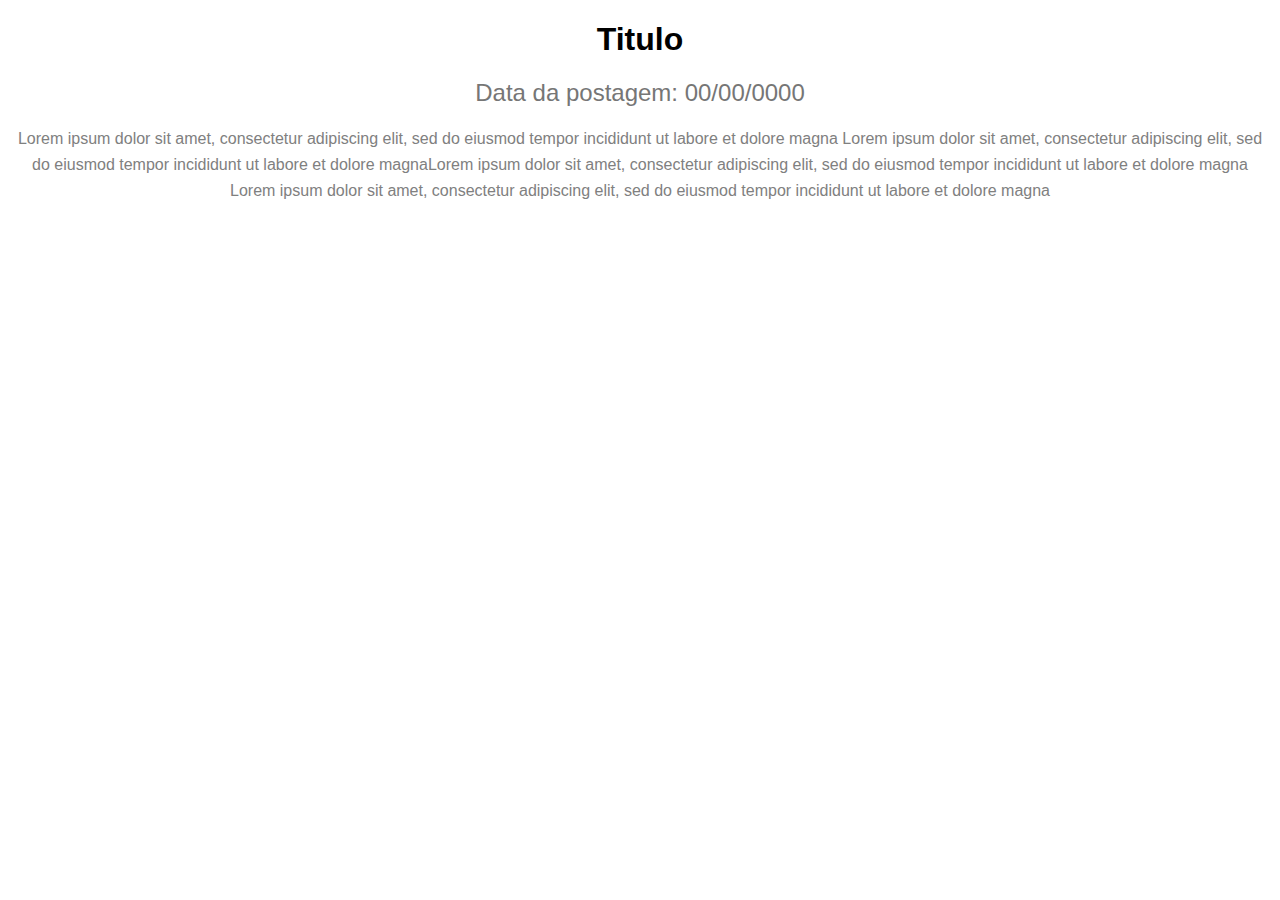
<file: Intro/index.html>
<!doctype html>
<html lang="pt-br">
<head>
    <meta charset="utf-8">
    <meta name="viewport" 
    content="width=device-width, initial-scale=1">
    <title>Pagina Rafa!</title>
    

    <style>
        body {
            letter-spacing: 0%;
            font-family: 'Roboto', sans-serif;
            color: #000
        }

        h1 {
            font: 60px;
            text-align: center;
            font-weight: bold;
            line-height: auto;
            
        }

        h2, p {
            font: normal 80px;
            text-align: center;
            font-weight: normal;
            line-height: 26px;
            color: #767676;
        }

        p {
            color: gray;
            line-height: 26px;


        }

    </style>

</head>
<body>

<h1>Titulo</h1>
<h2>Data da postagem: 00/00/0000</h2>

<p>Lorem ipsum dolor sit amet, consectetur adipiscing elit, sed do eiusmod tempor incididunt ut labore et dolore magna 
Lorem ipsum dolor sit amet, consectetur adipiscing elit, sed do eiusmod tempor incididunt ut labore et dolore magnaLorem ipsum dolor sit amet, consectetur adipiscing elit, sed do eiusmod tempor incididunt ut labore et dolore magna 
Lorem ipsum dolor sit amet, consectetur adipiscing elit, sed do eiusmod tempor incididunt ut labore et dolore magna</p>






</body>
</html>
</file>
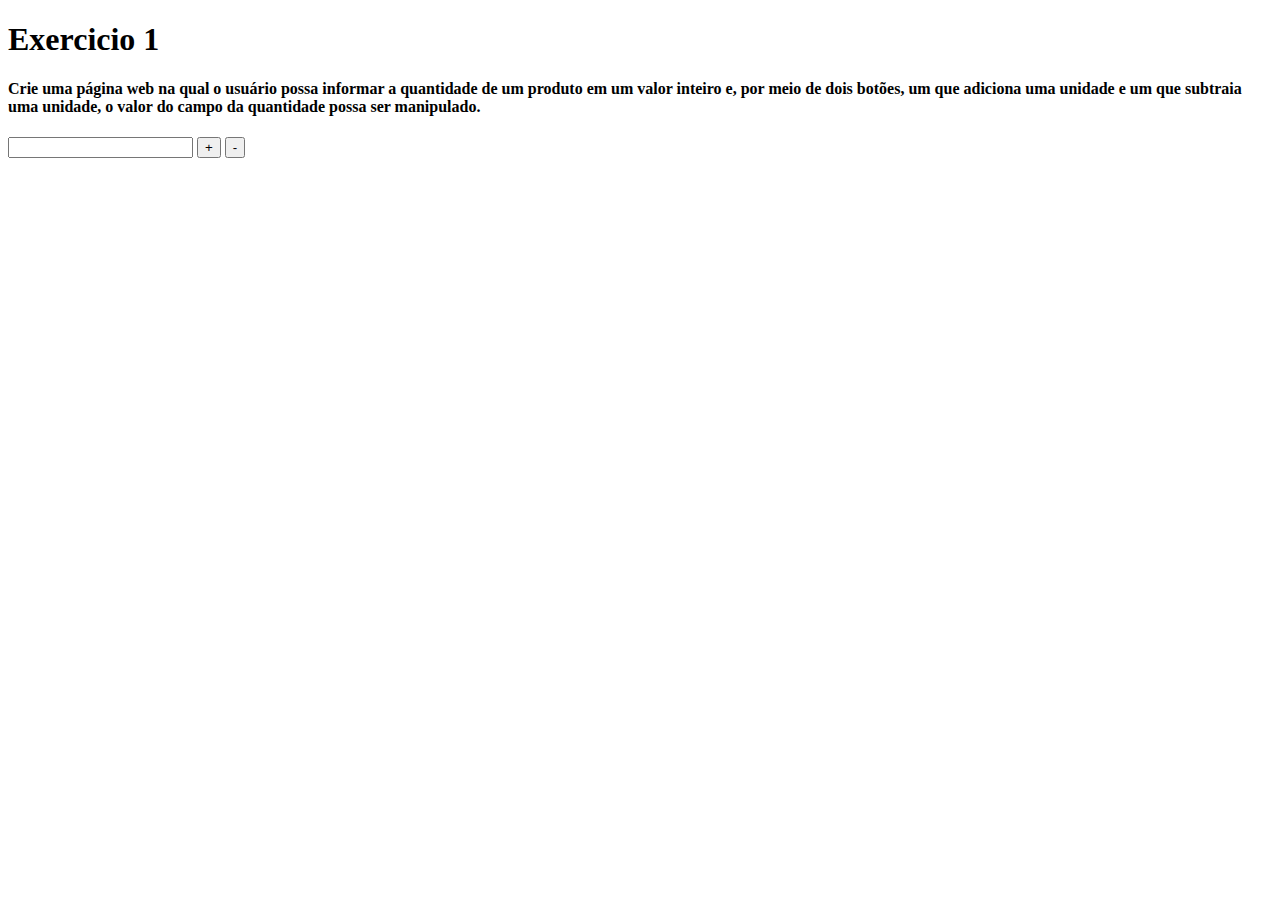
<file: 03_AUT_EST_ENTREGA/Semana 3/exercicio1.html>
<!DOCTYPE html>

<html lang="en">
    <body>
        <h1>Exercicio 1</h1>
        <h4>Crie uma página web na qual o usuário possa informar a quantidade de um produto em um valor inteiro e, por meio de dois botões, um que adiciona uma unidade e um que subtraia uma unidade, o valor do campo da quantidade possa ser manipulado.</h4>
        <input type="number" id="quantidade"/>
        <input type="button" id="btnsoma" value="+" onclick="somar()"/>
        <input type="button" id="btnsubtrai" value="-" onclick="subtrair()"/>

    
        <script src="ex1.js"></script>
    </body>
</html>
</file>
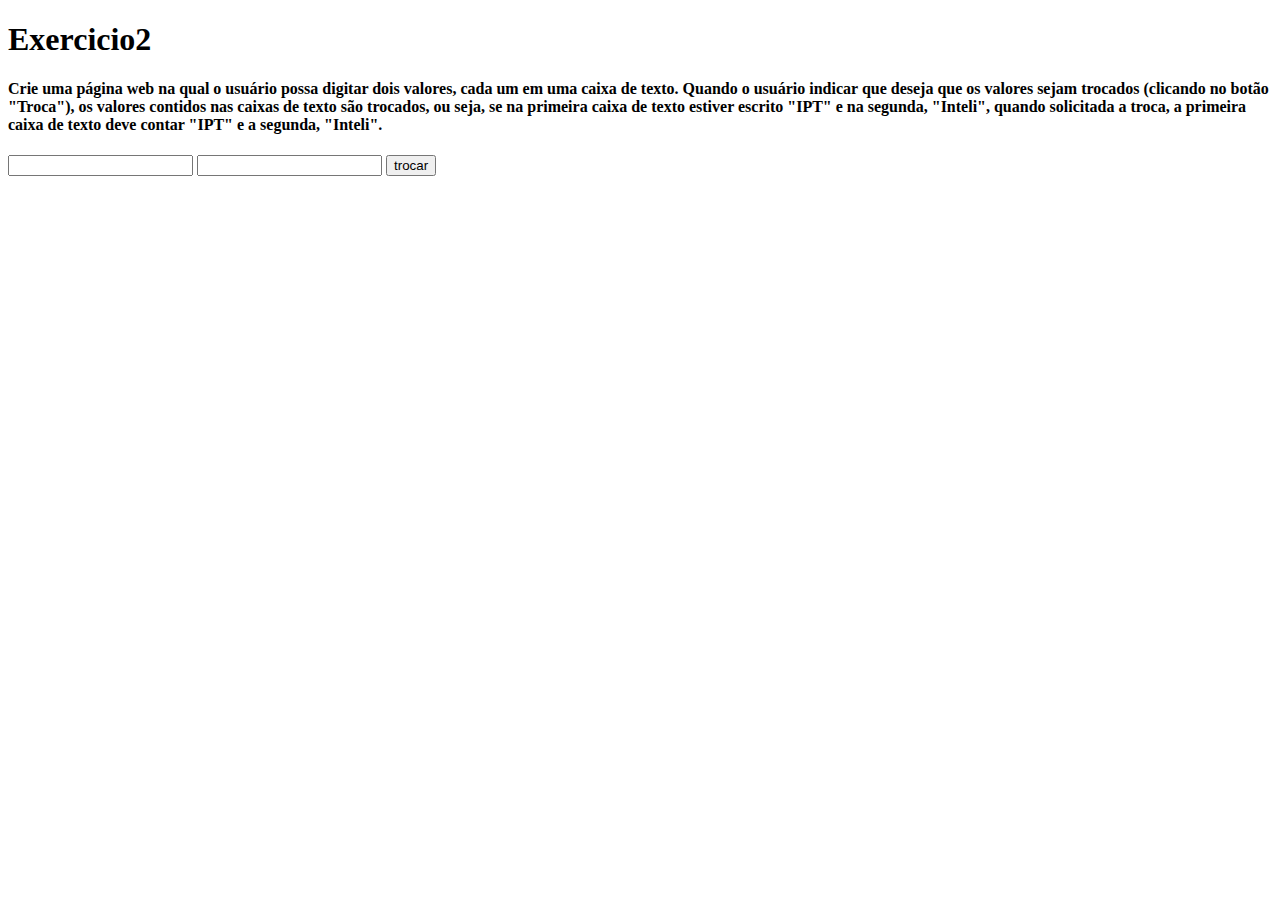
<file: 03_AUT_EST_ENTREGA/Semana 3/exercicio2.html>
<!DOCTYPE html>
<html lang="en">
<head>
    <meta charset="UTF-8">
    <meta http-equiv="X-UA-Compatible" content="IE=edge">
    <meta name="viewport" content="width=device-width, initial-scale=1.0">
    <title>Exercicio2</title>
</head>
<script src="ex2.js"></script>
<body>
    <h1>Exercicio2</h1>
    <h4>Crie uma página web na qual o usuário possa digitar dois valores, cada um em uma caixa de texto. Quando o usuário indicar que deseja que os valores sejam trocados (clicando no botão "Troca"), os valores contidos nas caixas de texto são trocados, ou seja, se na primeira caixa de texto estiver escrito "IPT" e na segunda, "Inteli", quando solicitada a troca, a primeira caixa de texto deve contar "IPT" e a segunda, "Inteli".</h4>

    <input type="text" id="entrada1"/>
    <input type="text" id="entrada2"/>
    <input type="button" id="trocar" value="trocar" onclick="trocar()">
</body>
</html>
</file>
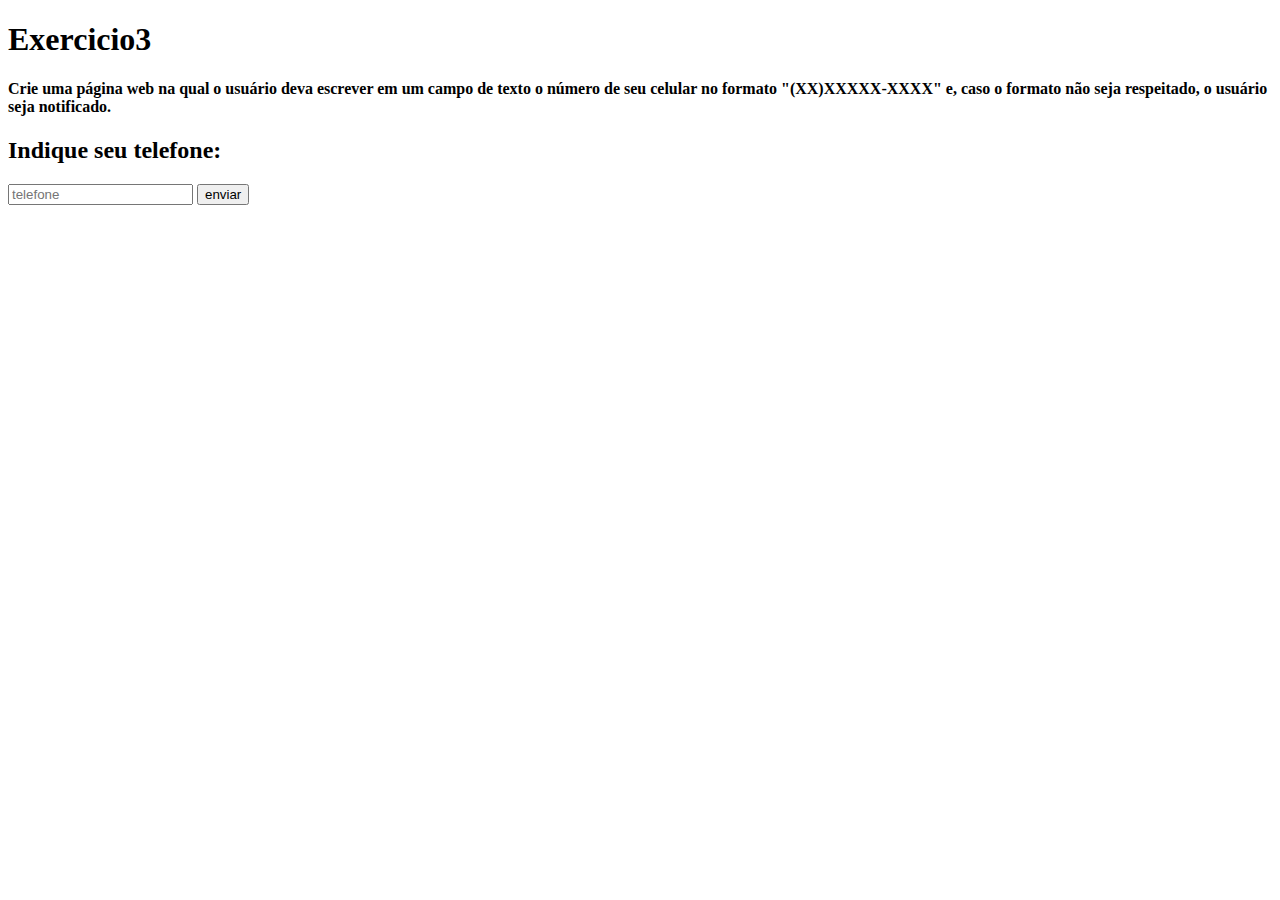
<file: 03_AUT_EST_ENTREGA/Semana 3/exercicio3.html>
<!DOCTYPE html>
<html lang="en">
<head>
    <meta charset="UTF-8">
    <meta http-equiv="X-UA-Compatible" content="IE=edge">
    <meta name="viewport" content="width=device-width, initial-scale=1.0">
    <title>Exercicio3</title>
</head>
<script src="ex3.js"></script>
<body>
    <h1>Exercicio3</h1>
    <h4> Crie uma página web na qual o usuário deva escrever em um campo de texto o número de seu celular no formato "(XX)XXXXX-XXXX" e, caso o formato não seja respeitado, o usuário seja notificado.</h4>

    <h2>Indique seu telefone:</h2>
    <input type="phone" maxlength="14" required placeholder="telefone" id="PhoneNumber"/>
    <input type="button" value="enviar" onclick="verificar()"/>
</body>
</html>
</file>
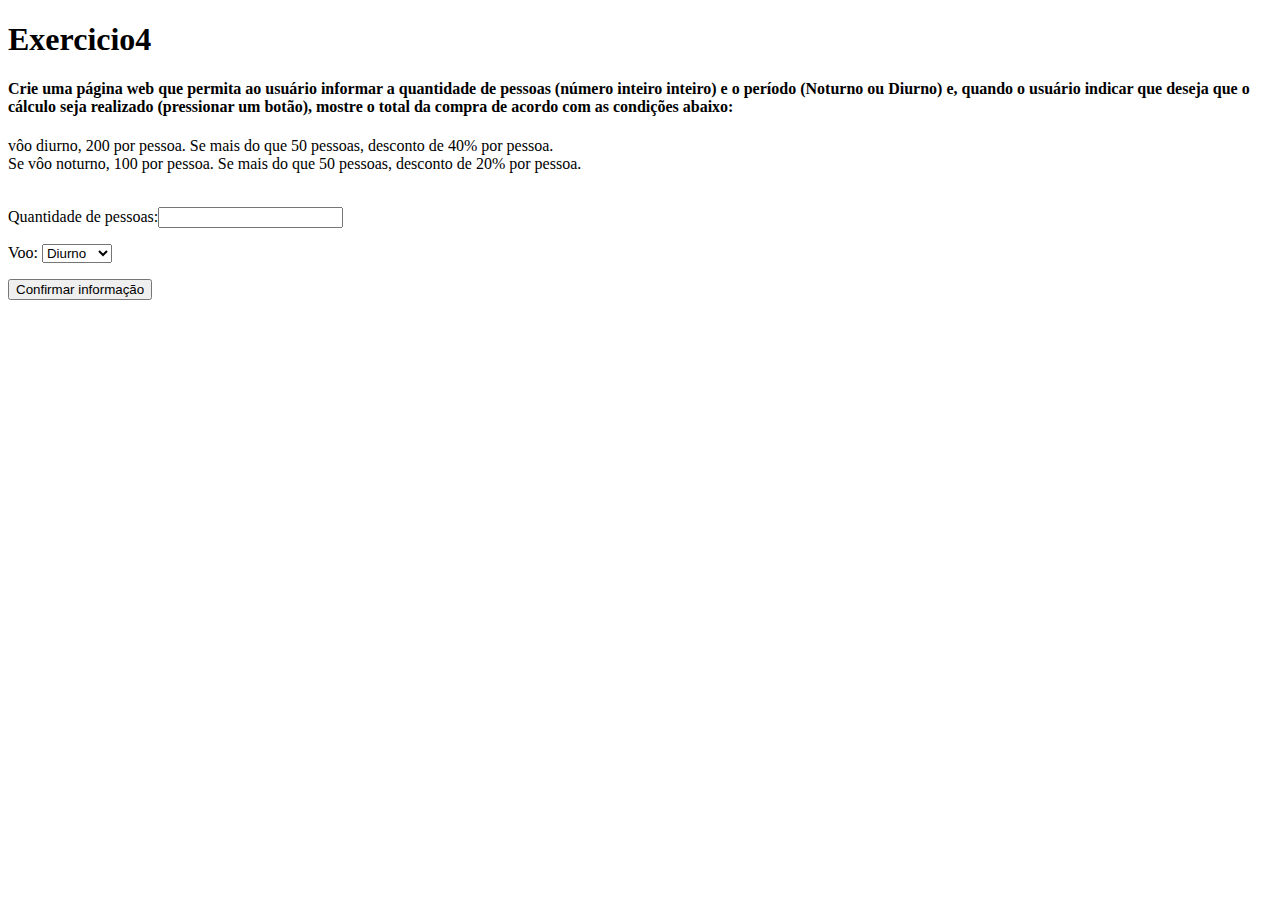
<file: 03_AUT_EST_ENTREGA/Semana 3/exercicio4.html>
<!DOCTYPE html>
<html lang="en">
<head>
    <meta charset="UTF-8">
    <meta http-equiv="X-UA-Compatible" content="IE=edge">
    <meta name="viewport" content="width=device-width, initial-scale=1.0">
    <title>Exercicio4</title>
</head>
<script src="ex4.js"></script>
<body>
<section>
    <div>
     <h1>Exercicio4</h1>
     <h4>Crie uma página web que permita ao usuário informar a quantidade de pessoas (número inteiro inteiro) e o período (Noturno ou Diurno) e, quando o usuário indicar que deseja que o cálculo seja realizado (pressionar um botão), mostre o total da compra de acordo com as condições abaixo:</h4>
        <li> vôo diurno, 200 por pessoa. Se mais do que 50 pessoas, desconto de 40% por pessoa.</li>
        <li>Se vôo noturno, 100 por pessoa. Se mais do que 50 pessoas, desconto de 20% por pessoa.</li>
        <br>
        <p>Quantidade de pessoas:<input type="number" name="number" id="txtnum"></p>
        <p>Voo:
            <select id="select">
                <option value="diurno">Diurno</option>
                <option value="noturno">Noturno</option>
            </select>
        </p>
        <p><input type="button" value="Confirmar informação" onclick="confirmar()"></p>
        <div id="res"></div>
    </div>
</section>
</body>
</html>
</file>
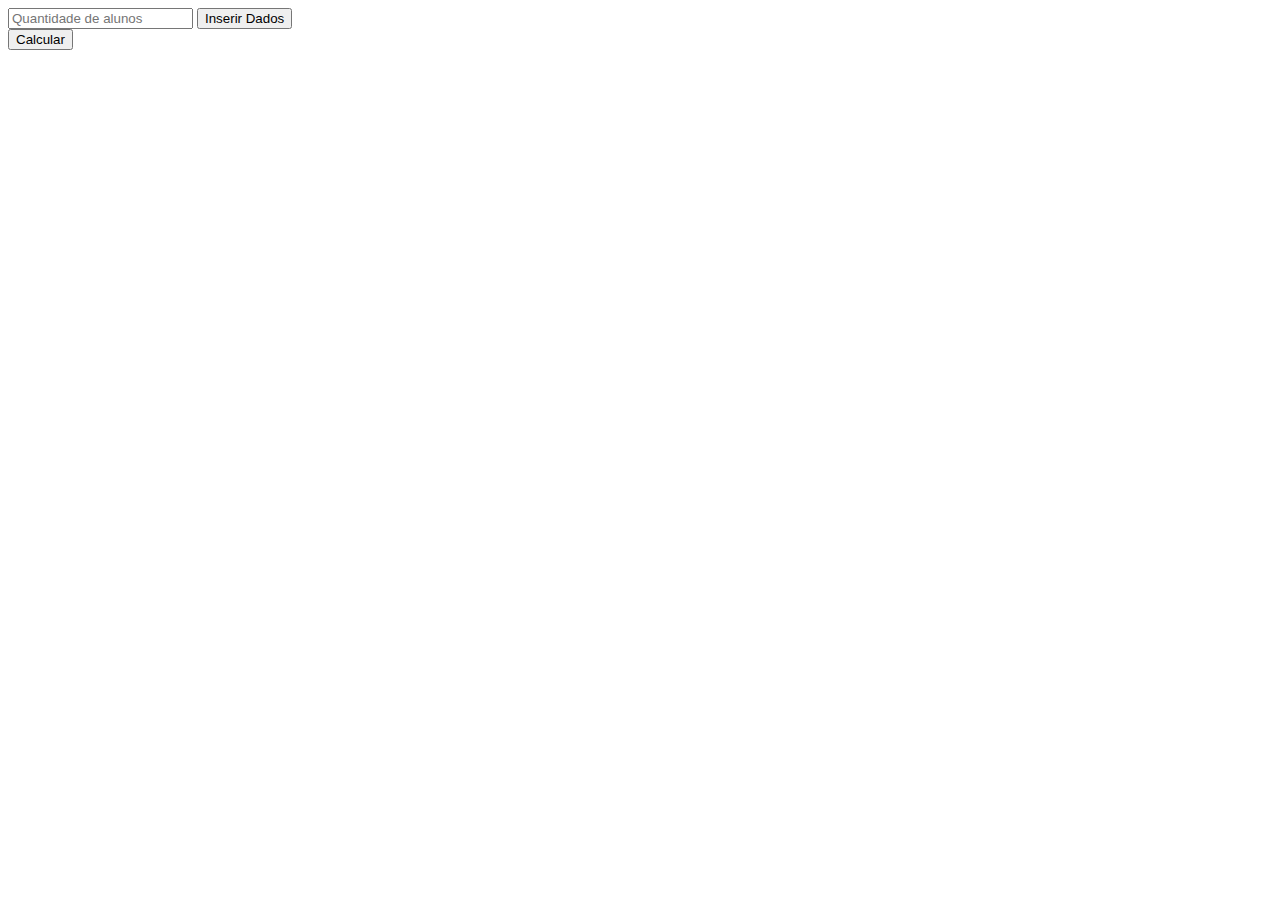
<file: 03_AUT_EST_ENTREGA/Semana 3/exercicio5.html>
<!DOCTYPE html>
<html lang="en">
<head>
    <meta charset="UTF-8">
    <meta http-equiv="X-UA-Compatible" content="IE=edge">
    <meta name="viewport" content="width=device-width, initial-scale=1.0">
    <title>Exercicio 5</title>
</head>
<body>
    <input type="number" id="quantidade" placeholder="Quantidade de alunos">
    <button onclick="inserirAlunos()">Inserir Dados</button>
    <div id="caixaDados"></div>
    <button onclick="calcular()">Calcular</button>
    <div id="display"></div>
    <script src="./ex5.js"></script>
</body>
</html>
</file>
